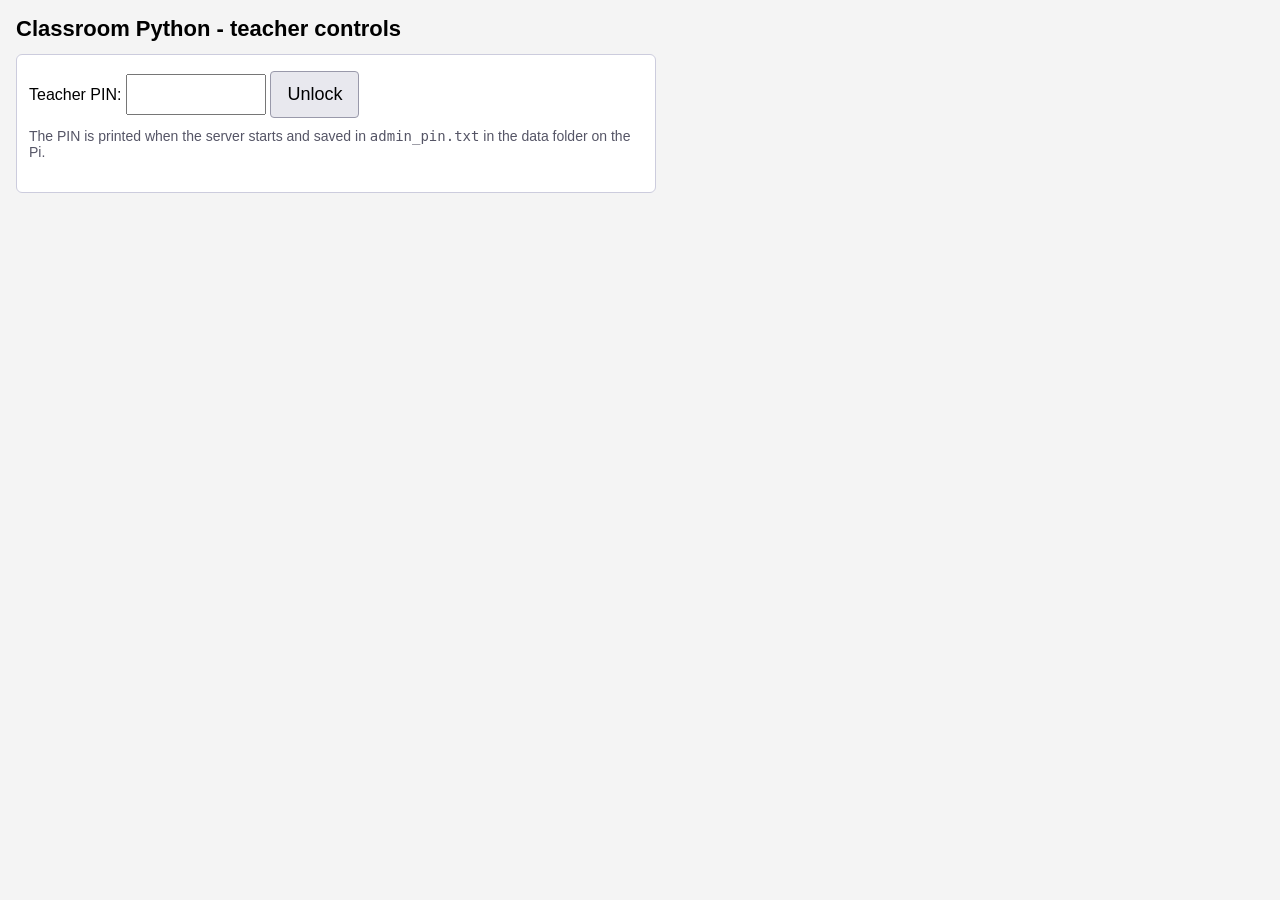
<file: web/admin.html>
<!DOCTYPE html>
<html>
<head>
<meta charset="utf-8">
<title>Teacher controls</title>
<meta name="viewport" content="width=device-width, initial-scale=1">
<style>
  body { font-family: sans-serif; margin: 0; padding: 16px; background: #f4f4f4; max-width: 640px; }
  h1 { font-size: 22px; margin: 0 0 12px; }
  .card { background: #fff; border: 1px solid #ccd; border-radius: 6px; padding: 12px; margin-bottom: 14px; }
  button { font-size: 18px; padding: 12px 16px; margin: 4px 6px 4px 0; border: 1px solid #99a; border-radius: 4px; background: #e8e8ee; }
  button.on { background: #2e9e4f; color: #fff; border-color: #1f7a3a; font-weight: bold; }
  button.danger { background: #c0392b; color: #fff; border-color: #8e281e; }
  input { font-size: 18px; padding: 8px; width: 120px; }
  .small { color: #556; font-size: 14px; margin-top: 6px; }
  #msg { color: #b00020; min-height: 20px; }
</style>
</head>
<body>
<h1>Classroom Python - teacher controls</h1>

<div class="card" id="login">
  <div>Teacher PIN: <input id="pin" type="password" autocomplete="off"> <button id="go">Unlock</button></div>
  <div class="small">The PIN is printed when the server starts and saved in <code>admin_pin.txt</code> in the data folder on the Pi.</div>
  <div id="msg"></div>
</div>

<div class="card" id="panel" style="display:none">
  <div><b>Where do students' programs run?</b></div>
  <button id="m-client">On each tablet<br><span class="small">(Skulpt, no load on the Pi)</span></button>
  <button id="m-server">On the Pi<br><span class="small">(real Python, full features)</span></button>
  <div class="small">Tablets pick up the change within about 5 seconds. A program that is already running finishes where it started.</div>
  <hr>
  <div id="status" class="small"></div>
  <button id="killall" class="danger">Stop all programs running on the Pi</button>
  <hr>
  <button id="reset" class="danger">Clear the code on all tablets</button>
  <div class="small">Every tablet wipes its saved code within about 5 seconds, or the next time it connects if it is off now.
  Students can also clear their own with the <b>New</b> button.</div>
  <div id="resetmsg" class="small"></div>
</div>

<script>
(function () {
  var $ = function (id) { return document.getElementById(id); };
  var pin = '';
  try { pin = window.sessionStorage.getItem('cp.pin') || ''; } catch (e) { }

  function api(method, url, body, cb) {
    var r = new XMLHttpRequest();
    r.open(method, url, true);
    r.timeout = 6000;
    r.setRequestHeader('X-Admin-Pin', pin);
    r.setRequestHeader('Content-Type', 'application/json');
    r.onreadystatechange = function () {
      if (r.readyState !== 4) { return; }
      var d = null;
      try { d = JSON.parse(r.responseText); } catch (e) { }
      cb(r.status, d);
    };
    r.send(body ? JSON.stringify(body) : null);
  }

  function render(d) {
    $('m-client').className = d.mode === 'client' ? 'on' : '';
    $('m-server').className = d.mode === 'server' ? 'on' : '';
    $('status').innerHTML = '';
    $('status').appendChild(document.createTextNode(
      'Mode: ' + (d.mode === 'client' ? 'on each tablet' : 'on the Pi') +
      '  |  programs running on the Pi now: ' + d.running + ' of ' + d.maxProcs +
      '  |  network cut off for student code: ' + (d.networkSandbox ? 'yes' : 'no') +
      '  |  Python ' + d.python));
  }

  function refresh() {
    api('GET', 'api/admin/status', null, function (st, d) {
      if (st === 200) {
        $('login').style.display = 'none';
        $('panel').style.display = 'block';
        render(d);
        setTimeout(refresh, 3000);
      } else {
        $('login').style.display = 'block';
        $('panel').style.display = 'none';
        $('msg').innerHTML = pin ? 'Wrong PIN, or the Pi cannot be reached.' : '';
      }
    });
  }

  function setMode(m) {
    api('POST', 'api/admin/mode', { mode: m }, function (st, d) { if (st === 200) { refresh(); } });
  }
  $('m-client').onclick = function () { setMode('client'); };
  $('m-server').onclick = function () { setMode('server'); };
  $('reset').onclick = function () {
    if (!window.confirm('Clear the saved code on EVERY tablet? This cannot be undone.')) { return; }
    api('POST', 'api/admin/reset', {}, function (st) {
      $('resetmsg').innerHTML = st === 200 ? 'Done - tablets will clear shortly.' : 'Failed (wrong PIN or Pi unreachable).';
    });
  };
  $('killall').onclick = function () { api('POST', 'api/admin/killall', {}, function () { }); };
  $('go').onclick = function () {
    pin = $('pin').value;
    try { window.sessionStorage.setItem('cp.pin', pin); } catch (e) { }
    refresh();
  };
  if (pin) { refresh(); }
}());
</script>
</body>
</html>
</file>
